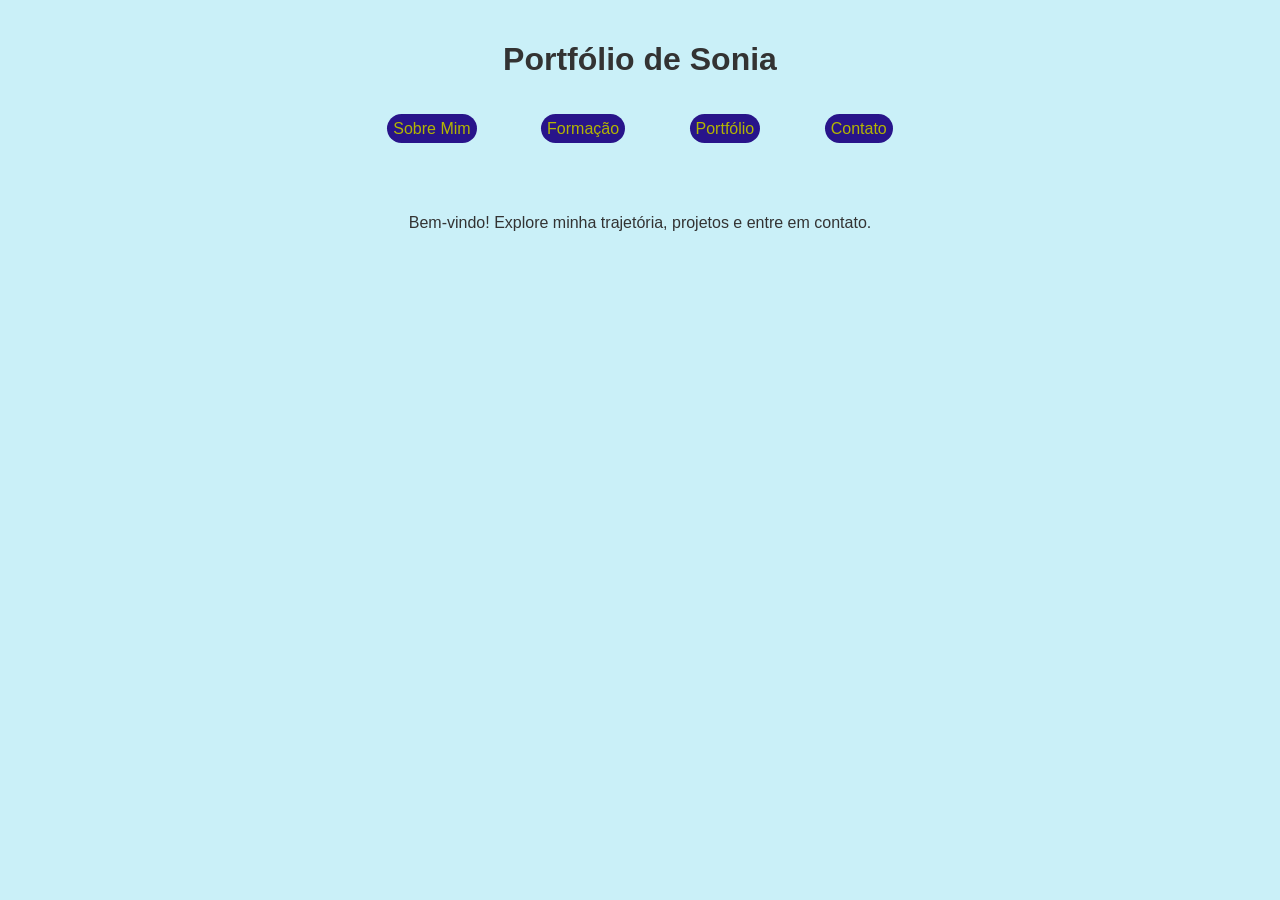
<file: index.html>
<!DOCTYPE html>
<html lang="pt-BR">
<head>
  <meta charset="UTF-8">
  <meta name="viewport" content="width=device-width, initial-scale=1.0">
  <title>Portfólio Sonia</title>
  <link rel="stylesheet" href="index.css">
</head>
<body>
  <header>
    <h1>Portfólio de Sonia</h1>
    <nav>
      
      <a href="sobremim.html">Sobre Mim</a>
      <a href="formacao.html">Formação</a>
      <a href="portfolio.html">Portfólio</a>
      <a href="contato.html">Contato</a>

    </nav>
  </header>
  <main>
    <p>Bem-vindo! Explore minha trajetória, projetos e entre em contato.</p>
  </main>
</body>
</html>
</file>
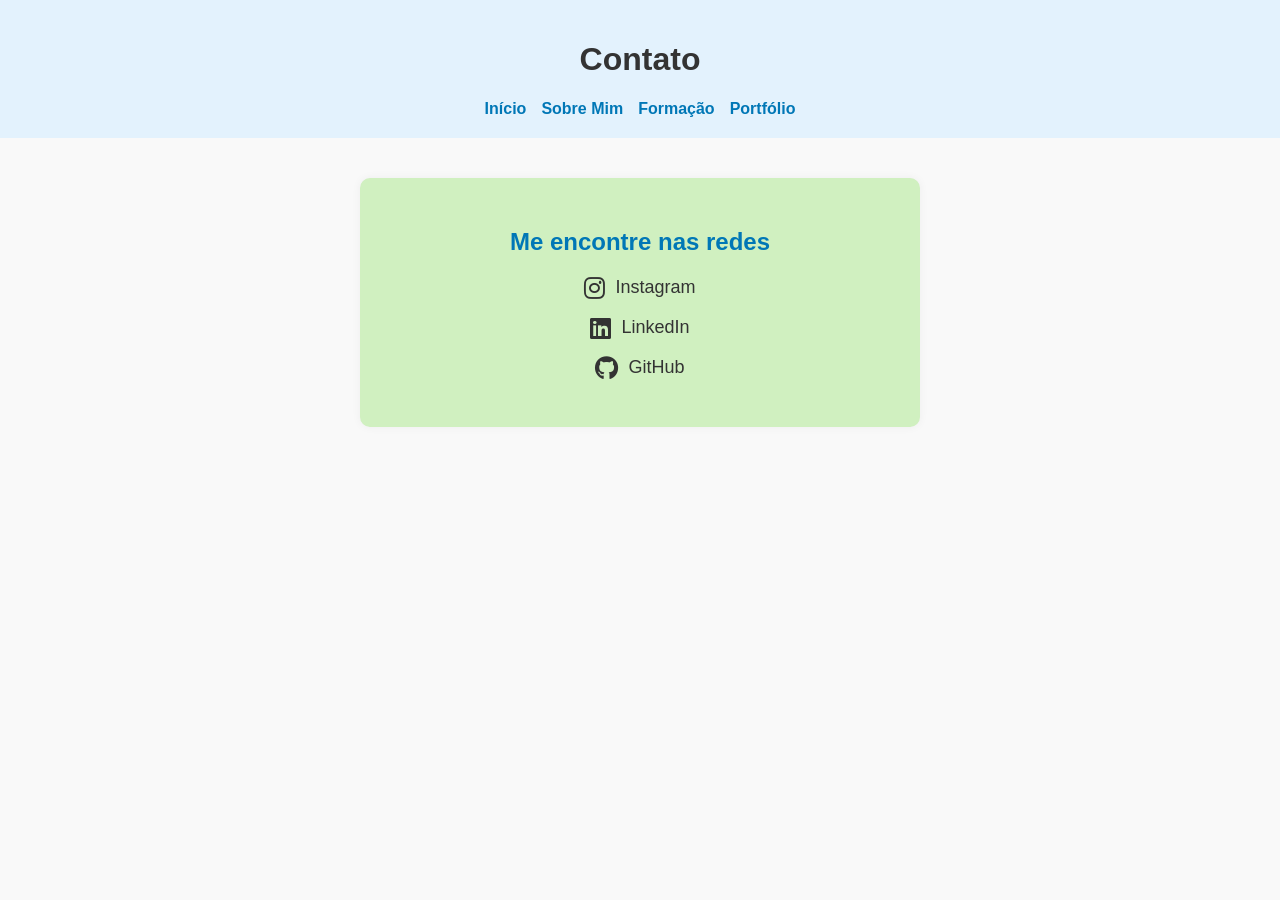
<file: contato.html>
<!DOCTYPE html>
<html lang="pt-BR">
<head>
  <meta charset="UTF-8">
  <meta name="viewport" content="width=device-width, initial-scale=1.0">
  <title>Contato</title>
  <link rel="stylesheet" href="contato.css">
  <link rel="stylesheet" href="https://cdnjs.cloudflare.com/ajax/libs/font-awesome/6.5.0/css/all.min.css">
</head>
<body>
  <header>
    <h1>Contato</h1>
    <nav>
      <a href="index.html">Início</a>
      <a href="sobremim.html">Sobre Mim</a>
      <a href="formacao.html">Formação</a>
      <a href="portfolio.html">Portfólio</a>
    </nav>
  </header>
<!-- Menu de navegação principal com links para páginas internas -->


  <main>
    <section class="social-links">
      <h2>Me encontre nas redes</h2>
      <ul>
        <li>
          <a href="https://instagram.com/soni_nha2025" target="_blank">
            <i class="fab fa-instagram"></i> Instagram
          </a>
        </li>
        <li>
          <a href="https://linkedin.com" target="_blank">
            <i class="fab fa-linkedin"></i> LinkedIn
          </a>
        </li>
        <li>
          <a href="https://github.com/Sonia-hub602" target="_blank">
            <i class="fab fa-github"></i> GitHub
          </a>
        </li>
      </ul>
    </section>
  </main>
</body>
</html>
</file>
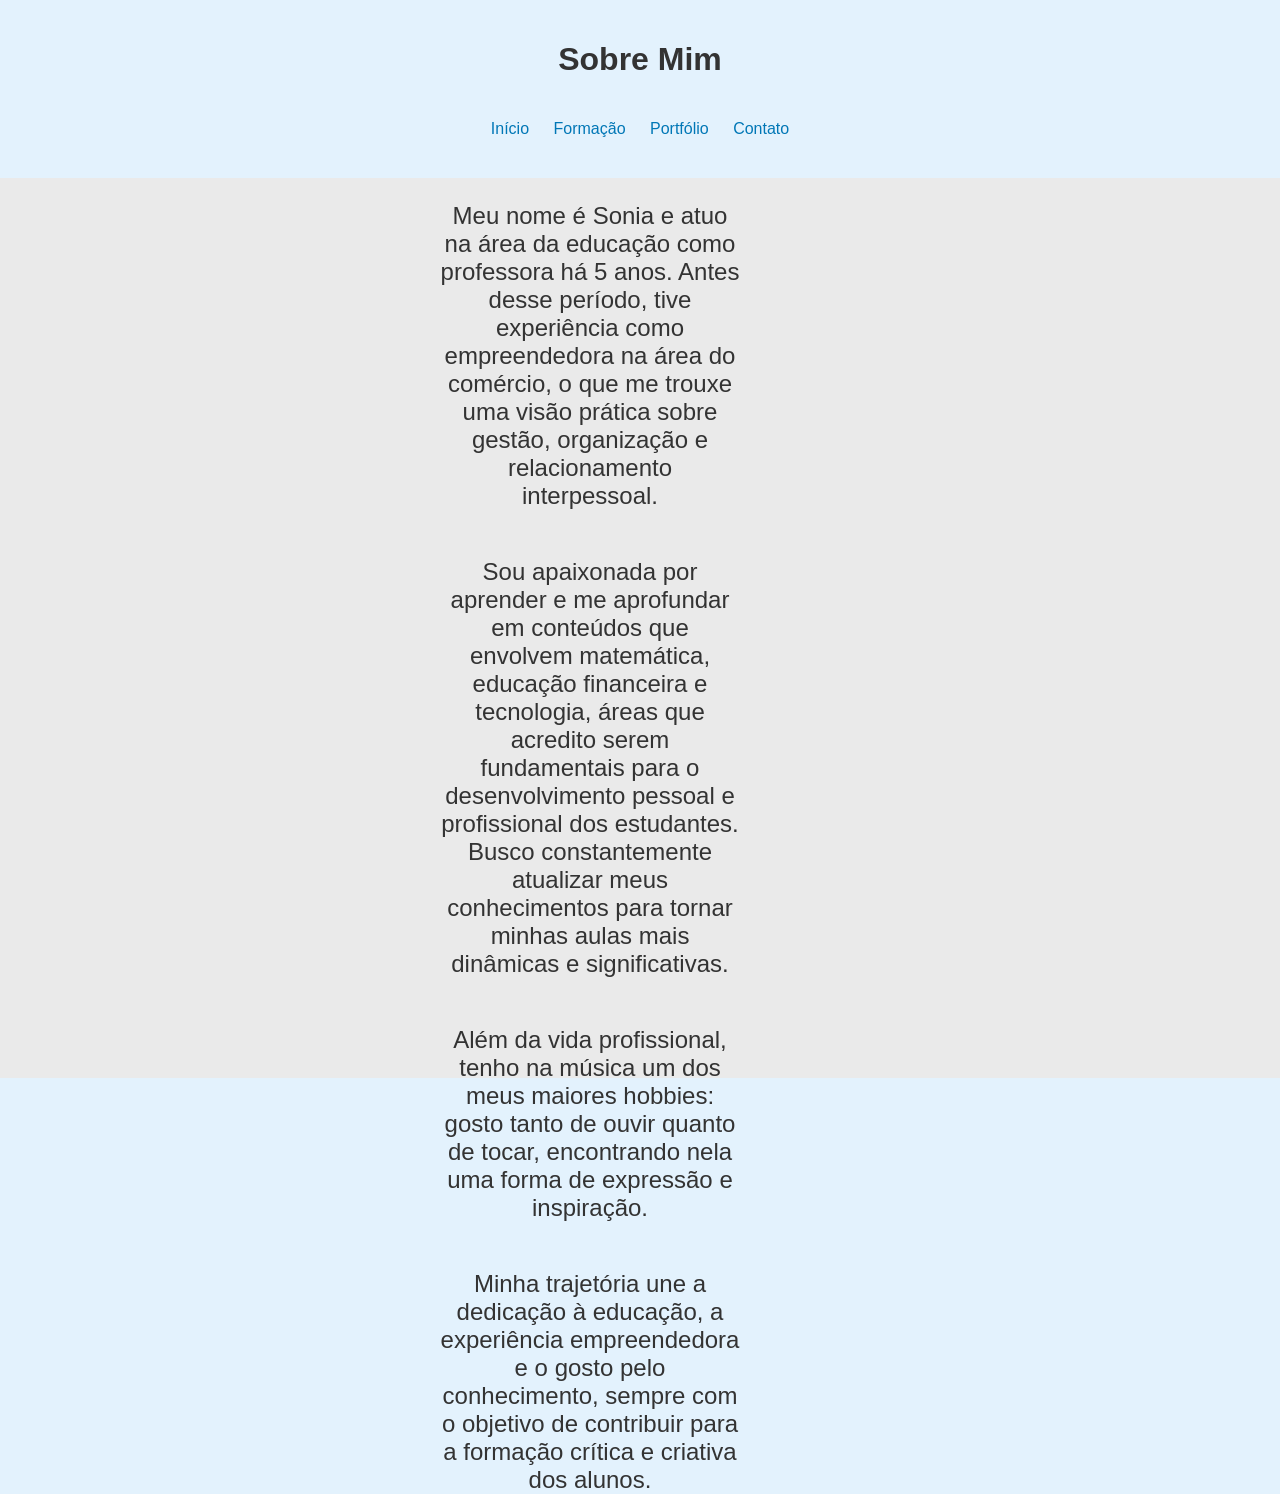
<file: sobremim.html>
<!DOCTYPE html>
<html lang="pt-BR">
<head>
  <meta charset="UTF-8">
  <meta name="viewport" content="width=device-width, initial-scale=1.0">
  <title>Sobre Mim</title>
  <link rel="stylesheet" href="sobremim.css">
</head>
  <!-- Título que aparece na aba do navegador -->

<body>
  <header>
    <h1>Sobre Mim</h1>
    <nav>
      <a href="index.html">Início</a>
      <a href="formacao.html">Formação</a>
      <a href="portfolio.html">Portfólio</a>
      <a href="contato.html">Contato</a>
    </nav>
  </header>
  
  <main>
   <p>Meu nome é Sonia e atuo na área da educação como professora há 5 anos. Antes desse período, tive experiência como empreendedora na área do comércio, o que me trouxe uma visão prática sobre gestão, organização e relacionamento interpessoal.</p>
  
   <p>Sou apaixonada por aprender e me aprofundar em conteúdos que envolvem matemática, educação financeira e tecnologia, áreas que acredito serem fundamentais para o desenvolvimento pessoal e profissional dos estudantes. Busco constantemente atualizar meus conhecimentos para tornar minhas aulas mais dinâmicas e significativas.</p>
  
   <p>Além da vida profissional, tenho na música um dos meus maiores hobbies: gosto tanto de ouvir quanto de tocar, encontrando nela uma forma de expressão e inspiração.</p>
  
   <p>Minha trajetória une a dedicação à educação, a experiência empreendedora e o gosto pelo conhecimento, sempre com o objetivo de contribuir para a formação crítica e criativa dos alunos.</p>

  </main>
</body>
</html>
</file>
<file: index.css>
body {
  background-color: #caf0f8;
  font-family: 'Segoe UI', sans-serif;
  margin: 0;
  color: #333;
}

header, nav {
  text-align: center;
  padding: 20px;
}

nav a {
  justify-content: center;
  display: flexbox;
  padding: 6px;

  margin: 0 30px;
  color: #b3b600;
  text-decoration: none;
  background-color: #28148a;
  border-radius: 20px;

}
nav a:hover{
  background-color: chocolate;
  color: #333;
}


main {
  padding: 20px;
  text-align: center;
}


@media (max-width: 600px) {
  nav a {
    display: block;
    margin: 10px 0;
  }
}
</file>
<file: contato.css>
body {
  margin: 0;
  font-family: 'Segoe UI', sans-serif;
  background-color: #f9f9f9;
  color: #333;
}

header {
  background-color: #e3f2fd;
  padding: 20px;
  text-align: center;
}

nav {
  display: flex;
  justify-content: center;
  flex-wrap: wrap;
  gap: 15px;
  margin-top: 10px;
}

nav a {
  text-decoration: none;
  color: #0077b6;
  font-weight: bold;
}

nav a:hover {
  text-decoration: underline;
}

main {
  padding: 40px 20px;
  text-align: center;
}

.social-links {
  max-width: 500px;
  margin: auto;
  background-color: #d0f0c0;
  padding: 30px;
  border-radius: 10px;
  box-shadow: 0 0 10px rgba(0,0,0,0.05);
}

.social-links h2 {
  margin-bottom: 20px;
  color: #0077b6;
}

.social-links ul {
  list-style: none;
  padding: 0;
}

.social-links li {
  margin: 15px 0;
}

.social-links a {
  text-decoration: none;
  color: #333;
  font-size: 18px;
  display: inline-flex;
  align-items: center;
  gap: 10px;
  transition: color 0.3s;
}

.social-links a:hover {
  color: #0077b6;
}

.social-links i {
  font-size: 24px;
}

/* Responsivo */
@media (max-width: 600px) {
  nav {
    flex-direction: column;
    gap: 10px;
  }

  .social-links {
    padding: 20px;
  }

  .social-links a {
    font-size: 16px;
  }

  .social-links i {
    font-size: 20px;
  }
}
</file>
<file: sobremim.css>
body {
  background-color: #e3f2fd;
  font-family: 'Segoe UI', sans-serif;
  margin: 0;
  color: #333;
}

header, nav {
  text-align: center;
  padding: 20px;
}

nav a {
  margin: 0 10px;
  color: #0077b6;
  text-decoration: none;
}


main {
  display: grid;
  place-items: center;       /* Centraliza horizontal e vertical */
  height: 100vh;             /* Ocupa a tela toda */
  text-align: center;        /* Texto alinhado ao centro */
  background-color: #eaeaea;
  font-size: 1.5rem;
  font-family: 'Segoe UI', sans-serif;
}





p {
  margin-right: 100px;
  width:300px;
  align-items: center;
  display: flex;
  justify-content: center;

}

@media (max-width: 600px) {
  nav a {
    display: block;
    margin: 10px 0;
  }
}
</file>
